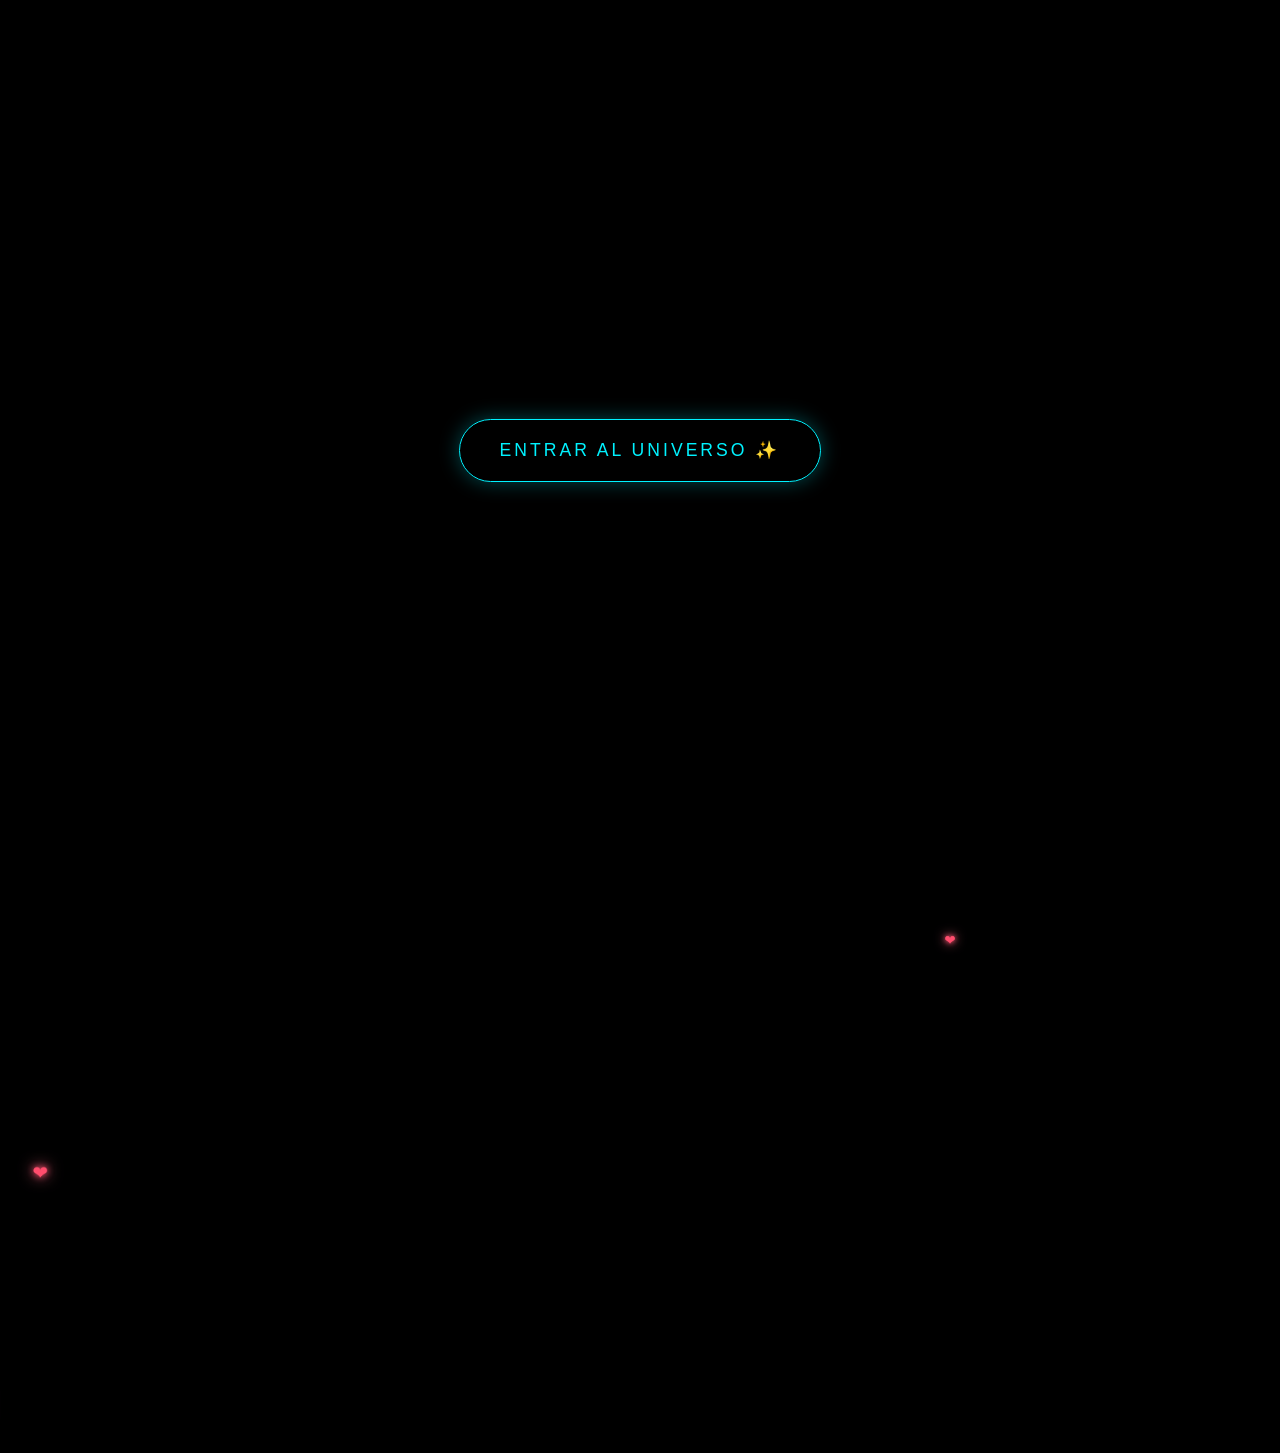
<file: Ilove/Planeta.html>
<!DOCTYPE html>
<html lang="es">
<head>
    <meta charset="UTF-8">
    <title>Nuestro Universo 🌌</title>
    <link href="https://fonts.googleapis.com/css2?family=Ms+Madi&family=Poppins:wght@300;800&display=swap" rel="stylesheet">
    <style>
        body { 
            margin: 0; background: #000; color: #fff; 
            font-family: 'Poppins', sans-serif; overflow: hidden; 
            perspective: 1500px; height: 100vh; 
        }
        
        #overlay {
            position: fixed; top: 0; left: 0; width: 100%; height: 100%;
            background: #000; z-index: 5000; display: flex; 
            flex-direction: column; align-items: center; justify-content: center;
            transition: opacity 1.5s ease;
        }
        #btn-iniciar {
            padding: 20px 40px; font-size: 1.1rem; color: #00f2ff;
            background: transparent; border: 1px solid #00f2ff; cursor: pointer;
            border-radius: 50px; box-shadow: 0 0 20px rgba(0, 242, 255, 0.3);
            text-transform: uppercase; letter-spacing: 3px;
        }

        #contenedor-musica { display: none; }
        #capa-total { position: fixed; top: 0; left: 0; width: 100%; height: 100%; z-index: 1000; cursor: grab; }

        #escena { 
            width: 100%; height: 100%; display: flex; 
            align-items: center; justify-content: center; transform-style: preserve-3d; 
        }
        
        #universo { transform-style: preserve-3d; width: 100%; height: 100%; display: flex; align-items: center; justify-content: center; }

        /* CORAZONES 3D */
        .corazon-3d {
            position: absolute; font-size: 1.5rem; color: #ff4d6d;
            text-shadow: 0 0 10px #ff4d6d, 0 0 20px #ff758f;
            pointer-events: none; will-change: transform; user-select: none;
        }

        .planeta-sol {
            width: 110px; height: 110px; border-radius: 50%; background: #ff0044;
            box-shadow: 0 0 60px #ff0044, inset -10px -10px 30px #000;
            display: flex; align-items: center; justify-content: center;
            will-change: transform;
        }
        .texto-principal { font-family: 'Ms Madi', cursive; font-size: 2.8rem; margin: 0; pointer-events: none; }

        .frase-estelar {
            position: absolute; font-weight: 800; font-size: 0.7rem;
            color: #00f2ff; text-shadow: 0 0 10px #00f2ff;
            white-space: nowrap; text-transform: uppercase;
            pointer-events: none; will-change: transform;
        }

        .polvo { position: absolute; border-radius: 50%; background: #e0e0e0; opacity: 0.5; pointer-events: none; }
        
        .estrella-fija {
            position: absolute; background: #ffffff; border-radius: 50%;
            opacity: 0.3; pointer-events: none;
        }

        .planeta-oscuro {
            position: absolute; border-radius: 50%; transform-style: preserve-3d;
            background: radial-gradient(circle at 35% 35%, var(--c-claro) 0%, var(--c-oscuro) 40%, #000 85%);
            box-shadow: inset -5px -5px 25px rgba(0,0,0,0.9), 0 0 20px var(--c-claro);
            will-change: transform;
        }
    </style>
</head>
<body>

    <div id="overlay">
        <button id="btn-iniciar">Entrar al Universo ✨</button>
    </div>

    <div id="contenedor-musica">
        <audio id="miMusica"
            <source src="Music/TikVid.io_7585344106113617159.mp3" type="audio/mpeg">
        </audio>
    </div>

    <div id="capa-total"></div>

    <div id="escena">
        <div id="universo">
            <div class="planeta-sol"><h1 class="texto-principal">Te Amo</h1></div>
        </div>
    </div>

    <script>
        const univ = document.getElementById('universo');
        const capa = document.getElementById('capa-total');
        const overlay = document.getElementById('overlay');
        const musica = document.getElementById('miMusica');
        const btn = document.getElementById('btn-iniciar');

       btn.addEventListener('click', () => {
    musica.src = listaMusica[indiceActual]; // Carga la primera de la lista
    musica.play();
    overlay.style.opacity = '0';
    setTimeout(() => { overlay.style.display = 'none'; }, 1500);
});

// Detector para cambiar a la siguiente cuando termine la primera
musica.onended = () => {
    indiceActual++; 
    if (indiceActual < listaMusica.length) {
        musica.src = listaMusica[indiceActual];
        musica.play();
    } else {
        // Si quieres que al terminar todo se repita la lista:
        indiceActual = 0;
        musica.src = listaMusica[0];
        musica.play();
    }
};
        // Lista de reproducción en orden específico
const listaMusica = [
    "Music/TikVid.io_7585344106113617159.mp3", // Primero TikTok
    "Music/A La Vida.mp3"                      // Luego A La Vida
];
let indiceActual = 0;
        let frases = ["Te amo", "Eres mi vida", "Mi todo", "Siempre juntos", "Eres magia", "Mi destino", "Mi paz", "Te adoro", "Eres mi sueño", "Mi refugio", "Eres única", "Felicidad", "Mi sol", "Mi luz", "Tesoro mío", "Amor eterno", "Infinita", "Mi alegría", "Te sueño", "Mi hogar", "Mi alma", "Corazón", "Te elijo siempre", "Me haces feliz", "Eres perfecta", "Mi gran amor", "Vida mía", "Eres mi fuerza", "Gracias por existir", "Dulce amor", "Mundo entero", "Pedacito de cielo", "Luz de mis ojos", "Eres mi calma", "Eres mi hogar", "Mi otra mitad", "Dueña de mi amor", "Beso eterno", "Mi mayor tesoro", "Pasión infinita", "Te extraño", "Siempre tuya", "Siempre tuyo", "Amor puro", "Cielo mío", "Mi inspiración", "Mi camino", "Mi verdad", "Mi razón de ser", "Te amo infinito", "Eres mi estrella", "Universo mío", "Mi paraíso", "Eres mi realidad", "Mi mejor parte", "Contigo siempre", "Amor de mi vida", "Mi suerte", "Eres mi deseo", "Mi esperanza", "Te amo locamente", "Mi complice", "Amor mío", "Estar contigo", "Tu sonrisa", "Tus ojos", "Mi calma", "Mi fuerza", "Mi protección", "Eres mi orgullo", "Mi ternura", "Amor sin fin", "Mi bendición", "Te amo tanto", "Eres mi mundo", "Dicha eterna", "Mi sentimiento", "Eres mi locura", "Mi armonía", "Te amo hoy", "Y mañana", "Y siempre", "Por siempre", "Eres mi todo", "Mi vida entera", "Amanecer contigo", "Mi paz interior", "Mi dulce espera", "Mi regalo", "Tu y yo", "Un solo corazón", "Amor sagrado", "Mi ilusión", "Eres mi encanto", "Mi destino fiel", "Te amo de verdad", "Mi pasión", "Mi delirio", "Eres mi bien", "Mi ángel", "Mi tesoro fiel", "Mi calma total", "Mi guía", "Te amo cada día", "Eres mi aire", "Mi respiro", "Mi suspiro", "Amor real", "Sinceridad", "Mi refugio seguro", "Contigo al fin del mundo", "Mi amor bonito", "Mi sol radiante", "Eres mi vida", "Mi gran tesoro", "Te amo mil veces", "Sin límites", "Amor de alma", "Mi latido", "Eres mi fe", "Mi constancia", "Mi puerto seguro", "Mi estrella guía", "Te amo inmenso", "Mi cielo azul", "Mi nube", "Mi rayo de luz", "Eres mi esencia", "Mi perfume", "Tu calor", "Mi abrigo", "Mi compañía", "Amor sin fronteras", "Eres mi poema", "Mi canción", "Mi melodía", "Mi ritmo", "Mi baile", "Te amo con el alma", "Mi vida es tuya", "Mi sueño hecho realidad", "Mi luna llena", "Mi amanecer", "Eres mi principio", "Mi fin", "Mi historia", "Nuestro cuento", "Amor épico", "Mi aventura", "Mi viaje", "Mi destino", "Mi hogar eterno", "Mi paz", "Te amo más que ayer", "Eres mi todo", "Mi mitad", "Mi complemento", "Mi otra parte", "Amor profundo", "Mi sentir", "Mi latir", "Mi existir", "Mi porqué", "Eres mi sol", "Mi lluvia", "Mi viento", "Mi tierra", "Mi mar", "Te amo profundamente", "Mi mayor deseo", "Mi sueño eterno", "Mi dulce amor", "Mi luz guía", "Eres mi mundo", "Mi universo", "Mi galaxia", "Mi espacio", "Mi tiempo", "Te amo por siempre", "Mi amor eterno", "Mi vida mía", "Mi todo siempre", "Juntos al fin"];
        frases = frases.sort(() => Math.random() - 0.5);

        function init() {
            // Estrellas fijas
            for (let i = 0; i < 300; i++) {
                const s = document.createElement('div');
                s.className = 'estrella-fija';
                const size = Math.random() * 2 + 0.5 + 'px';
                s.style.width = size; s.style.height = size;
                s.style.top = Math.random() * 100 + 'vh';
                s.style.left = Math.random() * 100 + 'vw';
                document.body.appendChild(s);
            }

            // Tornado optimizado (2000 partículas)
            for (let i = 0; i < 2000; i++) {
                const wrap = document.createElement('div');
                wrap.style.position = 'absolute'; wrap.style.transformStyle = 'preserve-3d';
                const ang = i * 0.1; 
                const rad = 170 + (ang * 8); 
                const x = Math.cos(ang) * rad;
                const y = (Math.random() - 0.5) * 500;
                const z = Math.sin(ang) * rad;

                const el = document.createElement('div');
                if (i % 20 === 0 && frases.length > 0) {
                    el.className = 'frase-estelar';
                    el.innerText = frases.pop(); 
                } else {
                    el.className = 'polvo';
                    const s = Math.random() * 2 + 1 + 'px';
                    el.style.width = s; el.style.height = s;
                }
                wrap.style.transform = `translate3d(${x}px, ${y}px, ${z}px)`;
                wrap.appendChild(el); univ.appendChild(wrap);
            }

            // Sistema de planetas
            const pConfig = [
                {cl: '#00b4d8', os: '#03045e', r: 900, s: 40}, {cl: '#7209b7', os: '#240046', r: 1100, s: 55},
                {cl: '#00ff88', os: '#002211', r: 1300, s: 45}, {cl: '#ff0055', os: '#330011', r: 1500, s: 70},
                {cl: '#ff9e00', os: '#3d2b1f', r: 1700, s: 60}, {cl: '#ffffff', os: '#1a1a1a', r: 1900, s: 30},
                {cl: '#4cc9f0', os: '#023e8a', r: 2100, s: 35}, {cl: '#f72585', os: '#480ca8', r: 2300, s: 50},
                {cl: '#eeef20', os: '#555500', r: 2500, s: 65}, {cl: '#9d4edd', os: '#3c096c', r: 2700, s: 40},
                {cl: '#2a9d8f', os: '#133935', r: 2900, s: 45}, {cl: '#e9c46a', os: '#6c5825', r: 3100, s: 50},
                {cl: '#e76f51', os: '#602b1c', r: 3300, s: 40}, {cl: '#c77dff', os: '#480ca8', r: 3500, s: 55},
                {cl: '#fb5607', os: '#3a0ca3', r: 3700, s: 35}
            ];

            pConfig.forEach(cp => {
                const pWrap = document.createElement('div');
                pWrap.style.position = 'absolute'; pWrap.style.transformStyle = 'preserve-3d';
                const p = document.createElement('div');
                p.className = 'planeta-oscuro';
                p.style.width = cp.s + 'px'; p.style.height = cp.s + 'px';
                p.style.setProperty('--c-claro', cp.cl);
                p.style.setProperty('--c-oscuro', cp.os);
                const ang = Math.random() * Math.PI * 2;
                pWrap.style.transform = `translate3d(${Math.cos(ang)*cp.r}px, ${(Math.random()-0.5)*800}px, ${Math.sin(ang)*cp.r}px)`;
                pWrap.appendChild(p); univ.appendChild(pWrap);
            });

            // CORAZONES ESPARCIDOS (100 corazones)
            for (let i = 0; i < 100; i++) {
                const w = document.createElement('div');
                w.style.position = 'absolute'; w.style.transformStyle = 'preserve-3d';
                const cx = (Math.random() - 0.5) * 4000;
                const cy = (Math.random() - 0.5) * 2000;
                const cz = (Math.random() - 0.5) * 4000;
                const c = document.createElement('div');
                c.className = 'corazon-3d';
                c.innerHTML = '❤';
                const sc = Math.random() * 1.5 + 0.5;
                c.style.transform = `scale(${sc})`;
                w.style.transform = `translate3d(${cx}px, ${cy}px, ${cz}px)`;
                w.appendChild(c); univ.appendChild(w);
            }
        }

        let rx = 0, ry = 0, trx = 0, tryy = 0, zoom = 1, isM = false, lx, ly;

        capa.onmousedown = e => { isM = true; lx = e.clientX; ly = e.clientY; };
        window.onmouseup = () => isM = false;
        window.onmousemove = e => {
            if(isM) {
                tryy += (e.clientX - lx) * 0.3;
                trx -= (e.clientY - ly) * 0.3;
                lx = e.clientX; ly = e.clientY;
            }
        };
        window.onwheel = e => zoom = Math.max(0.1, Math.min(zoom - e.deltaY * 0.0005, 3));

        function loop() {
            if(!isM) tryy += 0.15; 
            rx += (trx - rx) * 0.05;
            ry += (tryy - ry) * 0.05;
            univ.style.transform = `scale(${zoom}) rotateX(${rx}deg) rotateY(${ry}deg)`;
            
            const orientar = document.querySelectorAll('.frase-estelar, .planeta-oscuro, .planeta-sol, .corazon-3d');
            for(let i=0; i<orientar.length; i++) {
                orientar[i].style.transform = `rotateY(${-ry}deg) rotateX(${-rx}deg)`;
            }
            requestAnimationFrame(loop);
        }

            init(); loop();
        </script>
    </body>
    </html>
</file>
